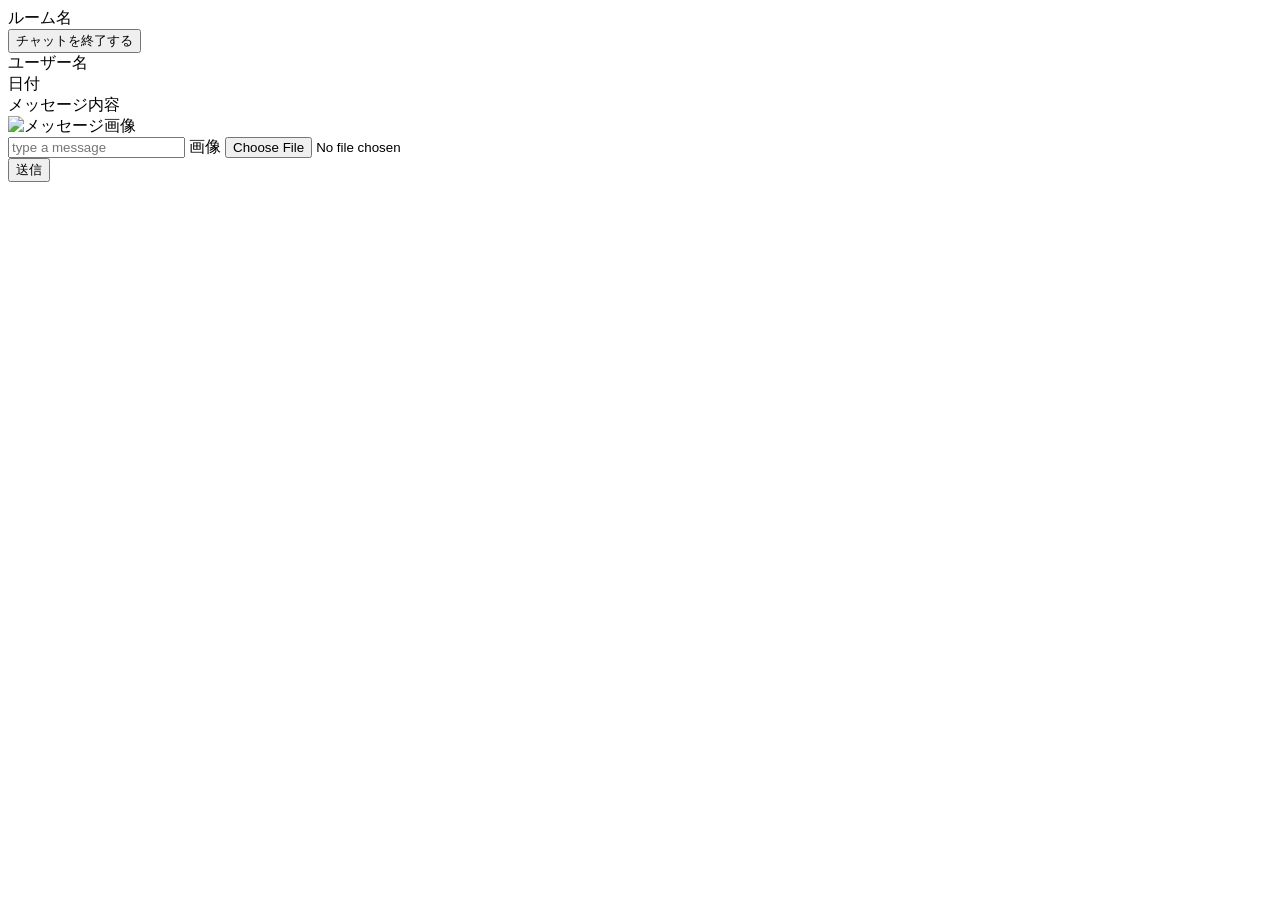
<file: src/main/resources/templates/main_chat.html>
<!DOCTYPE html>
<html xmlns:th="http://www.thymeleaf.org" lang="ja">
<div th:fragment="main_chat">
  <div class="chat-header">
    <div class="left-header">
      <div class="header-title" th:text="${room.name}">ルーム名</div>
    </div>
    <div class="right-header">
      <div class="header-button">
          <form th:action="@{/rooms/{roomId}/delete(roomId=${room.id})}" method="post">
          <input type="submit" value="チャットを終了する"/>
        </form>
      </div>
    </div>
  </div>
  
    <div class="messages">
    <div th:each="message : ${messages}" class="message">
      <div class="upper-message">
        <div class="message-user" th:text="${message.user.name}">ユーザー名</div>
        <div class="message-date" th:text="${#dates.format(message.createdAt, 'yyyy/MM/dd HH:mm:ss')}">日付</div>
      </div>
      <div class="lower-message">
        <div class="message-content" th:text="${message.content}">メッセージ内容</div>
      </div>
      <div th:if="${message.image}">
        <img th:src="@{${message.image}}" alt="メッセージ画像" style="width: 500px; height: 500px;"/>
      </div>
    </div>
  </div>

  
 <form th:action="@{/rooms/{roomId}/messages(roomId=${room.id})}" method="post" th:object="${messageForm}" class="form" enctype="multipart/form-data">
    <div class="form-input">
      <input th:field="*{content}" class="form-message" placeholder= "type a message">
      <label class="form-image">
        <span class="image-file">画像</span>
        <input type="file" th:field="*{image}" class="hidden">
      </label>
    </div>
    <input class="form-submit" type="submit" value="送信">  
  </form>
</div>
</html>
</file>
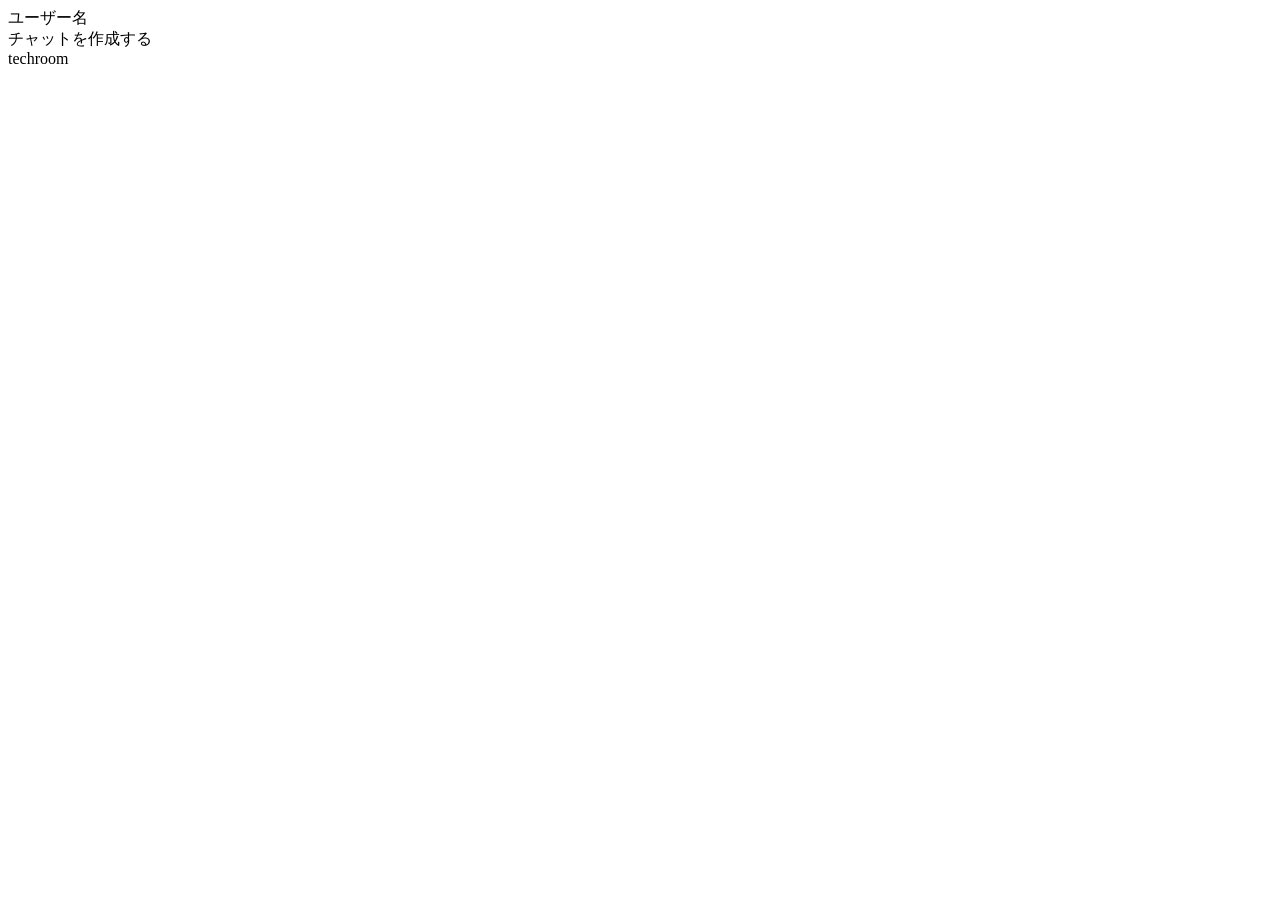
<file: src/main/resources/templates/side_bar.html>
<!DOCTYPE html>
<html xmlns:th="http://www.thymeleaf.org" lang="ja">
<div th:fragment="side_bar">
  <div class="side-bar-header">
    <div class="header-name">
      <a th:href="@{/users/{userId}/edit(userId=${user.id})}" th:text="${user.name}">ユーザー名</a>
    </div>
    <div class="create-room">
      <a th:href="@{/rooms/new}">チャットを作成する</a>
    </div>
  </div>
  
  <div class="rooms">
    <div th:each="room : ${rooms}"  class="room">
      <div class="room-name">
        <a th:href="@{/rooms/{roomId}/messages(roomId=${room.id})}" th:text="${room.name}">techroom</a>
      </div>
      </div>
    </div>
  </div>
</div>
</html>
</file>
